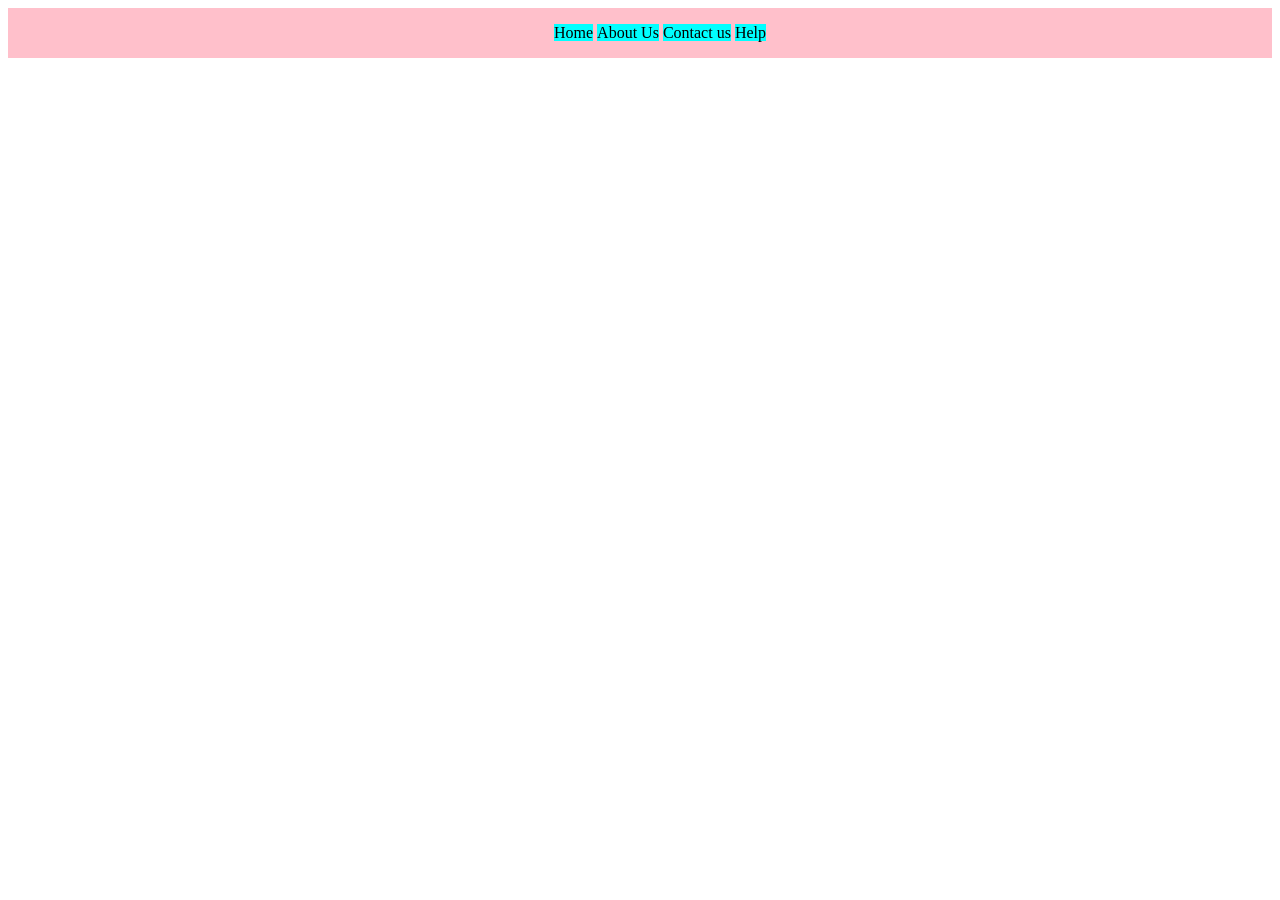
<file: CSS 1/index.html>
<!DOCTYPE html>
<html lang="en">
<head>
    <meta charset="UTF-8">
    <meta name="viewport" content="width=device-width, initial-scale=1.0">
    <title>Practice set</title>
    <link rel="stylesheet" href="style.css">
</head>
<body>
    <div class="navbar">
        <ul>
        <li><a href="#">Home</a></li>
        <li><a href="#">About Us</a></li>
        <li><a href="#">Contact us</a></li>
        <li><a href="#">Help</a></li>
    </ul>
   </div> 
</body>
</html>
</file>
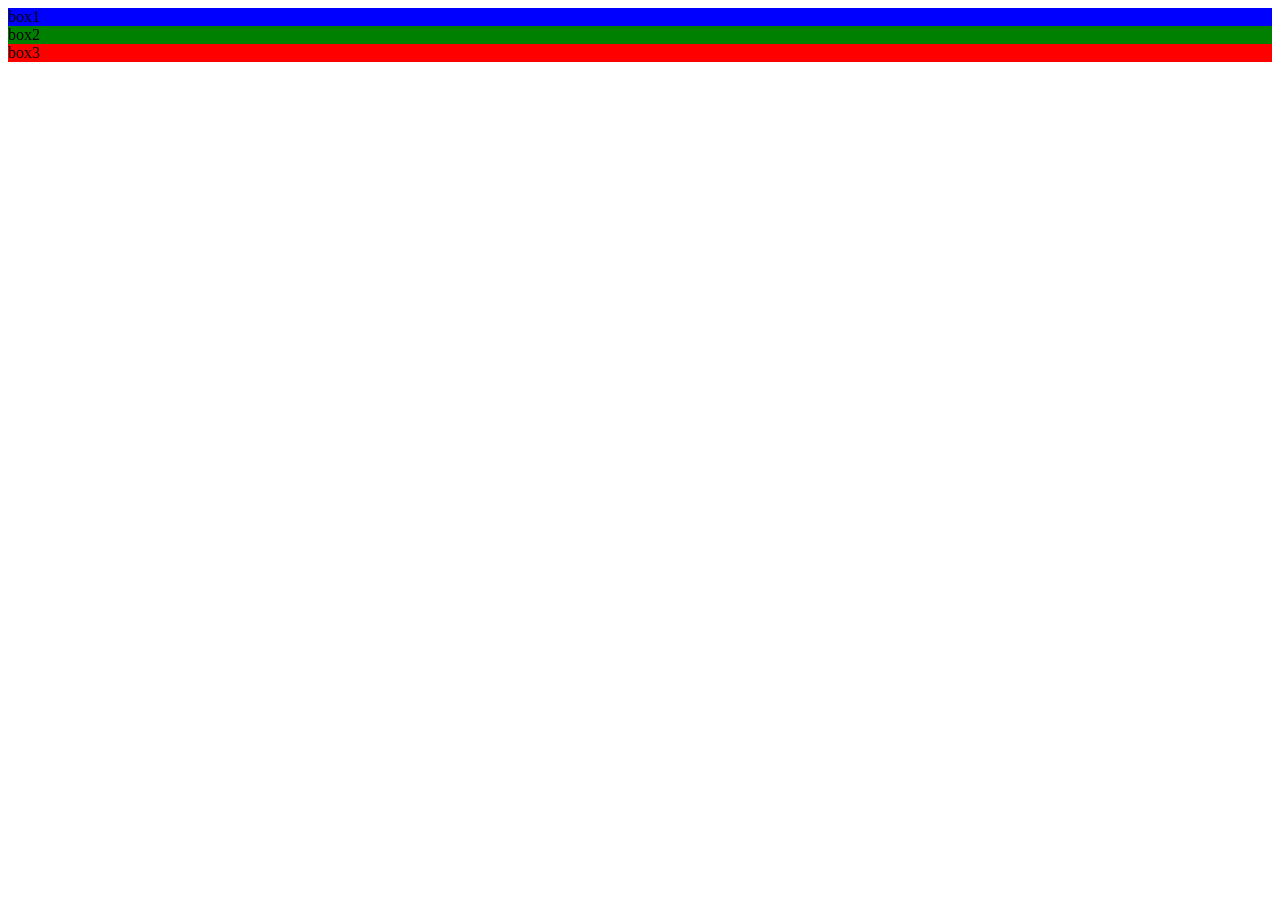
<file: CSS 1/Index1.html>
<!DOCTYPE html>
<html lang="en">
<head>
    <meta charset="UTF-8">
    <meta name="viewport" content="width=device-width, initial-scale=1.0">
    <title>CSS Level 2</title>
    <link rel="stylesheet"href="style.css">
</head>
<body>
    <div style="background-color: blue;">box1</div>
    <div style="background-color: green;">box2</div>
    <div style="background-color: rgb(255, 0, 0);">box3</div>
    
</body>
</html>
</file>
<file: CSS 1/style.css>
.navbar {
background-color:pink ;
display:flex;
justify-content: space-evenly;
}
a{
    text-decoration: none;
    color:black;
    background-color: aqua;
}
li{
    list-style-type: none;
    display:inline;
}
</file>
